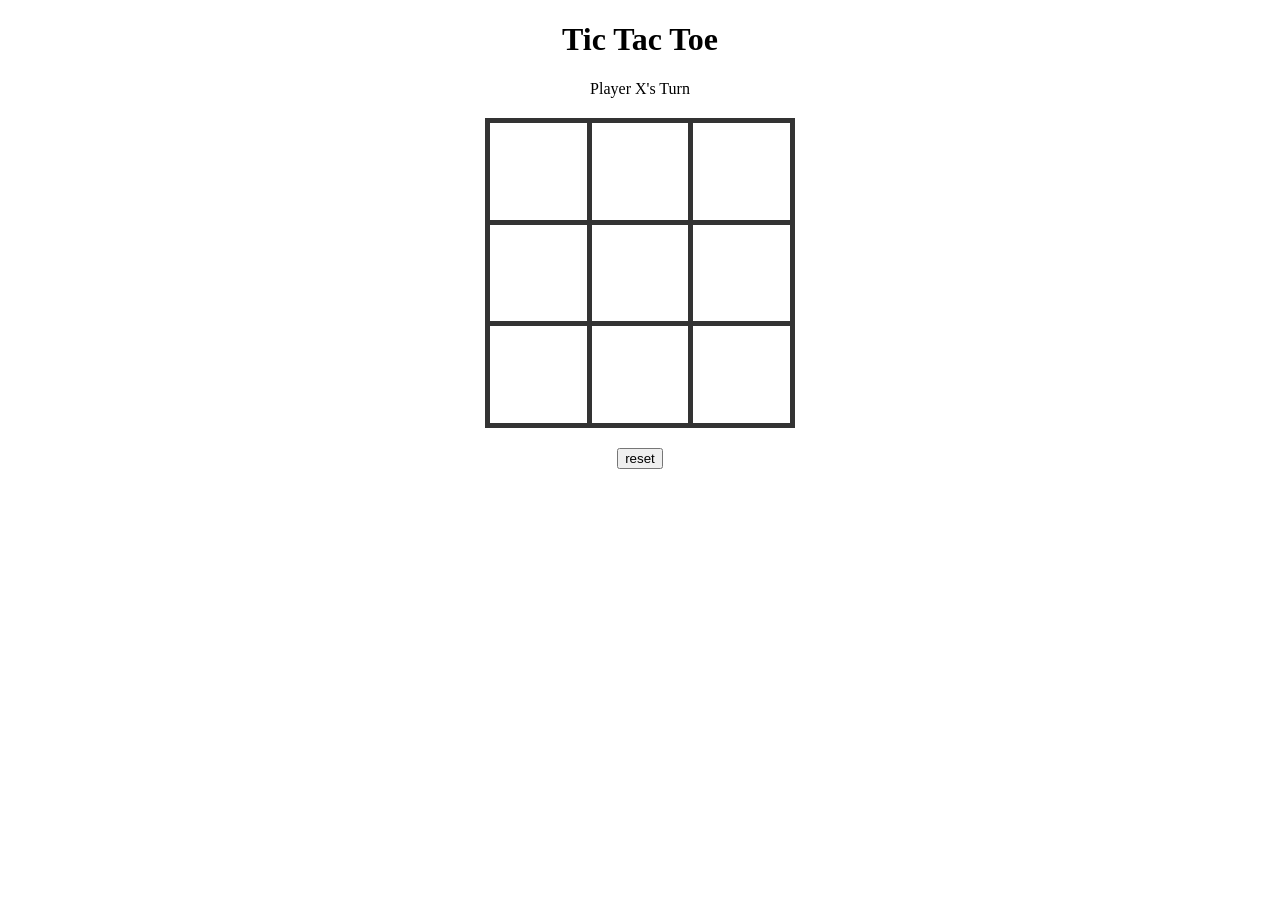
<file: frontend/index.html>
<!DOCTYPE html>
<html>
    <head>
        <title>TicTacToe</title>
        <meta charset="UTF-8">
        <link rel="stylesheet" href="style.css">
    </head>

    <body style="text-align: center;">
        <h1>Tic Tac Toe</h1>
        <div id="status">Player X's Turn</div>
        <div id="game-box">
            <button class="cell" id="0"></button>
            <button class="cell" id="1"></button>
            <button class="cell" id="2"></button>

            <button class="cell" id="3"></button>
            <button class="cell" id="4"></button>
            <button class="cell" id="5"></button>

            <button class="cell" id="6"></button>
            <button class="cell" id="7"></button>
            <button class="cell" id="8"></button>
        </div>
        <button id="reset">reset</button>
        <script src="script.js"></script>
    </body>
</html>
</file>
<file: frontend/style.css>
.cell {
  aspect-ratio: 1 / 1; /* Makes the buttons square */
  background-color: white;
  border: none;
  font-size: 2rem;
  font-weight: bold;
  cursor: pointer;
  display: flex;
  align-items: center;
  justify-content: center;
  transition: background-color 0.4s ease, transform 0.2s ease;
}

#game-box{
    display: grid;
    /* This creates 3 columns of equal size */
    grid-template-columns: repeat(3, 1fr);
    /* The gap creates the "lines" of the board */
    gap: 5px;
    width: 300px;
    margin: 20px auto;
    background-color: #333; /* Color of the lines */
    border: 5px solid #333;
}

/* Make the symbol pop in slightly */
.cell:not(:empty) {
  animation: appear 0.3s cubic-bezier(0.175, 0.885, 0.32, 1.275);
}

@keyframes appear {
  from { opacity: 0; transform: scale(0.5); }
  to { opacity: 1; transform: scale(1); }
}
</file>
